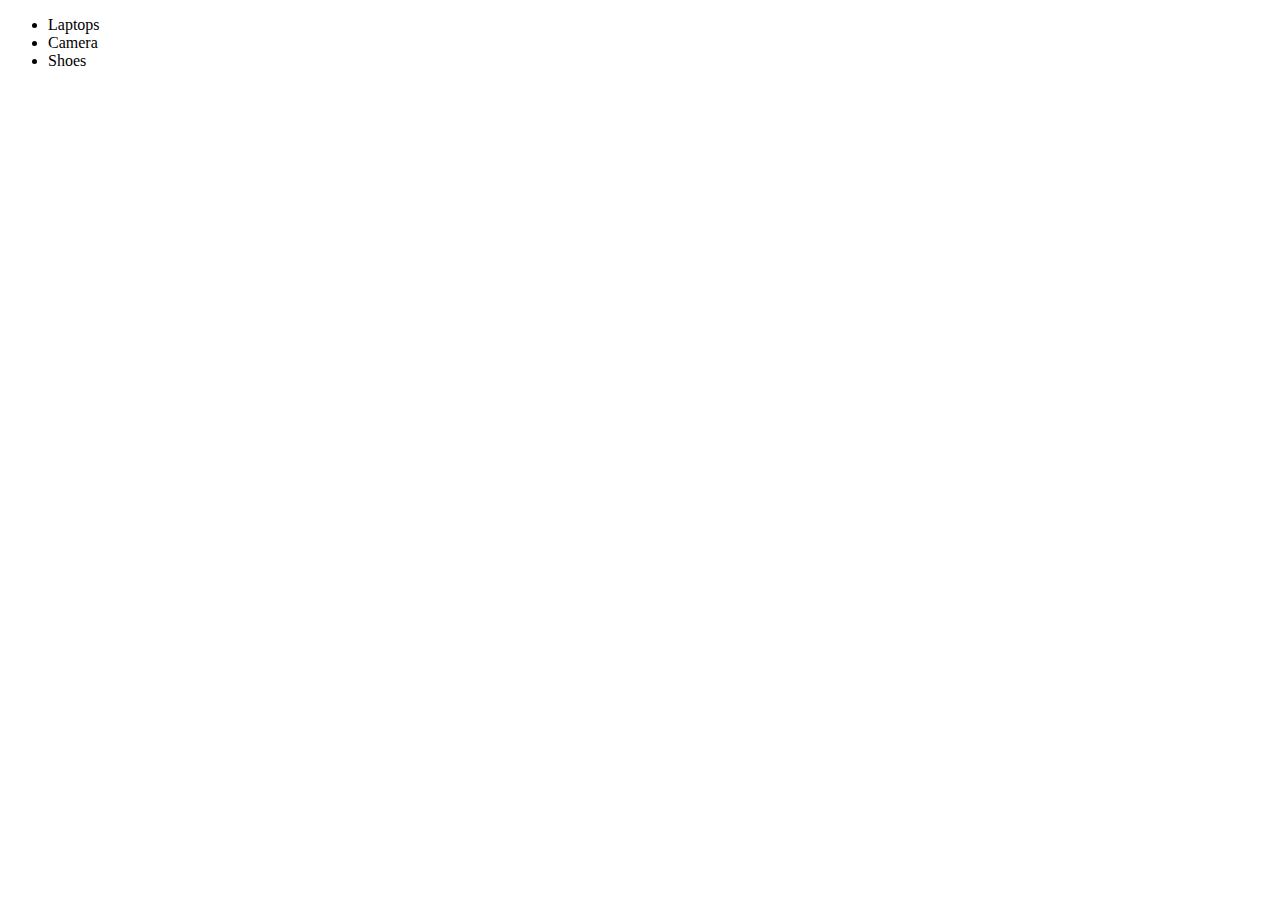
<file: JS_Advanced/eventDelegation/index.html>
<!DOCTYPE html>
<html lang="en">
<head>
    <meta charset="UTF-8">
    <meta http-equiv="X-UA-Compatible" content="IE=edge">
    <meta name="viewport" content="width=device-width, initial-scale=1.0">
    <title>eventDelegation</title>
</head>
<body>
    <div>
        <ul id="category">
            <li id="laptops"> Laptops </li>
            <li id="Camera"> Camera </li>
            <li id="Shoes"> Shoes </li>
        </ul>
    </div>
</body>
<script src="index.js"></script>
</html>
</file>
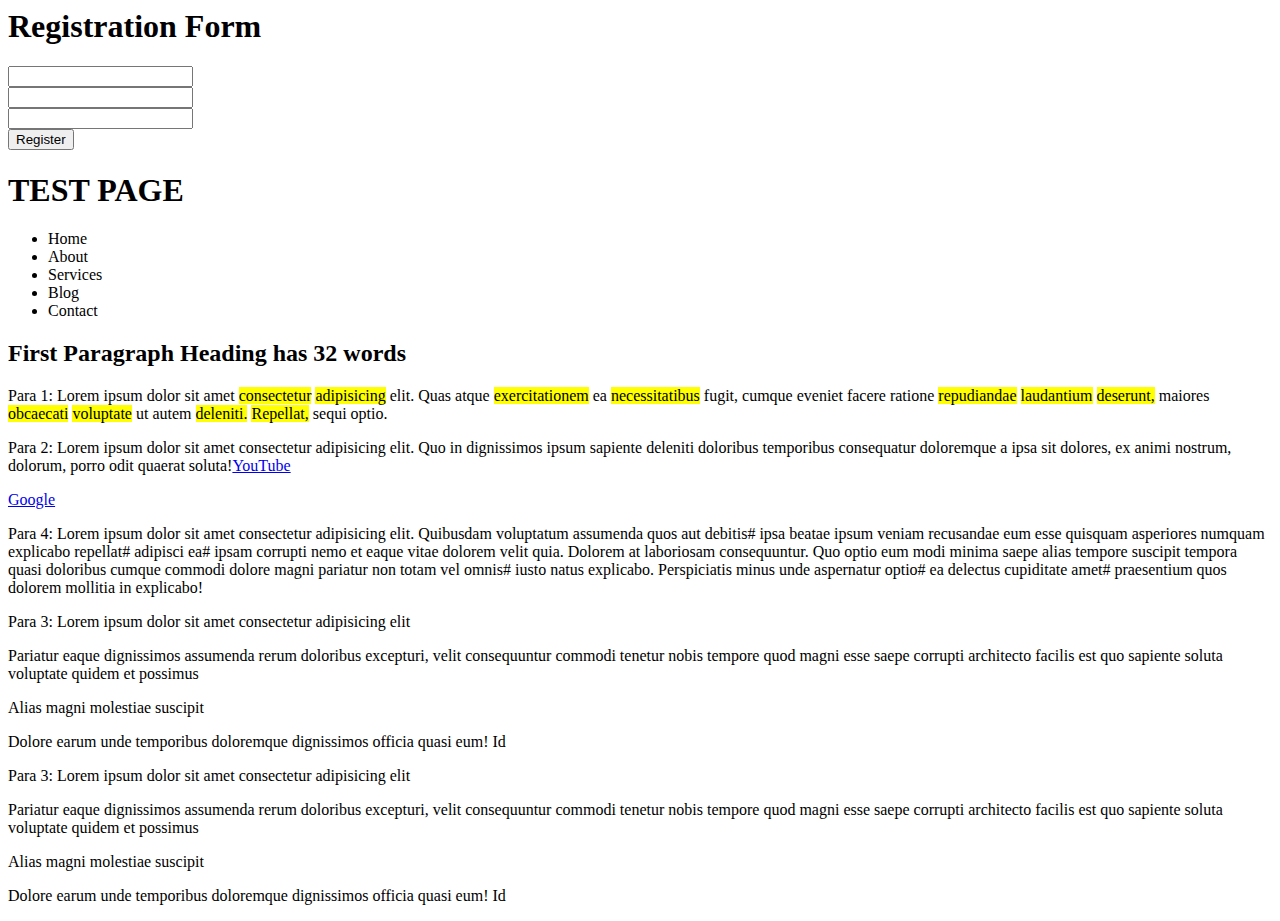
<file: JS_PRACTICE/selfPractice_DOM/index.html>
<html>
<style>
    .menu-css {
        width: 100%;
        padding: 25px;
        background-color: coral;
        color: white;
        font-size: 25px;
        box-sizing: border-box;
    }
</style>

<body>
    <div class="container mt-2">
        <h1>Registration Form</h1>
        <form id="registrationForm">
            <div class="form-group row">
                <div class="col">
                    <input id="username" type="text" class="form-control">
                </div>
            </div>
            <div class="form-group row">
                <div class="col">
                    <input id="password" type="password" class="form-control">
                </div>
            </div>
            <div class="form-group row">
                <div class="col">
                    <input id="confirmPassword" type="password" class="form-control">
                </div>
            </div>
            <div class="row">
                <div class="col">
                    <button class="btn btn-primary btn-block">
                        Register
                    </button>
                </div>
            </div>
        </form>
    </div>
    <div class="container">
        <header>
            <div class="logo">
                <h1>TEST PAGE</h1>
            </div>
            <div class="nav-list menu">
                <ul>
                    <li>Home</li>
                    <li>About</li>
                    <li>Services</li>
                    <li>Blog</li>
                    <li>Contact</li>
                </ul>
            </div>
        </header>
        <section id="portion">
            <h2>First Paragraph Heading</h2>
            <p>Para 1: Lorem ipsum dolor sit amet consectetur adipisicing elit. Quas atque exercitationem ea
                necessitatibus fugit, cumque eveniet facere ratione repudiandae laudantium deserunt, maiores obcaecati
                voluptate ut autem deleniti. Repellat, sequi optio.</p>
            <p>Para 2: Lorem ipsum dolor sit amet consectetur adipisicing elit. Quo in dignissimos ipsum sapiente
                deleniti doloribus temporibus consequatur doloremque a ipsa sit dolores, ex animi nostrum, dolorum,
                porro odit quaerat soluta!</p>
            <p>Para 3: Lorem ipsum dolor sit amet consectetur adipisicing elit. Pariatur eaque dignissimos assumenda
                rerum doloribus excepturi, velit consequuntur commodi tenetur nobis tempore quod magni esse saepe
                corrupti architecto facilis est quo sapiente soluta voluptate quidem et possimus. Alias magni molestiae
                suscipit. Dolore earum unde temporibus doloremque dignissimos officia quasi eum! Id.</p>
            <p>Para 4: Lorem ipsum dolor sit amet consectetur adipisicing elit. Quibusdam voluptatum assumenda quos aut
                debitis, ipsa beatae ipsum veniam recusandae eum esse quisquam asperiores numquam explicabo repellat,
                adipisci ea, ipsam corrupti nemo et eaque vitae dolorem velit quia. Dolorem at laboriosam consequuntur.
                Quo optio eum modi minima saepe alias tempore suscipit tempora quasi doloribus cumque commodi dolore
                magni pariatur non totam vel omnis, iusto natus explicabo. Perspiciatis minus unde aspernatur optio, ea
                delectus cupiditate amet, praesentium quos dolorem mollitia in explicabo!</p>
        </section>
    </div>
    <script src="index.js"></script>
</body>

</html>
</file>
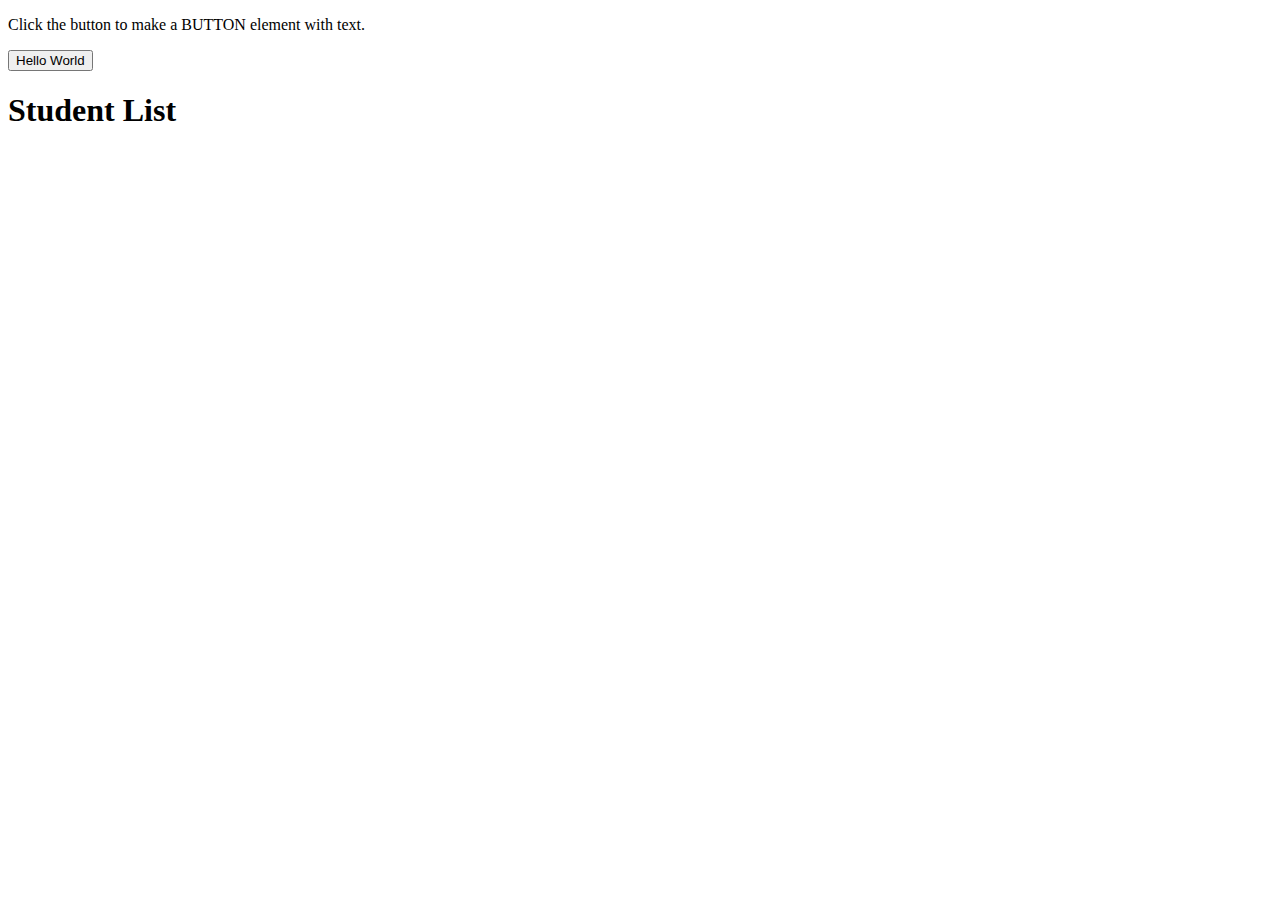
<file: JS_Start/callBack/index.html>
<!DOCTYPE html>
<html>
<body>

<p>Click the button to make a BUTTON element with text.</p>

<!-- <button onclick="myFunction()">Try it</button> -->

<button>Hello World</button>

<h1>Student List</h1>
<ul id="students"></ul>

<!-- <script src="callback.js"></script> -->
<script src="callBacks.js"></script>
<script>
/*
  var index = 0
function myFunction() {
  if(index<1){
  var btn = document.createElement("BUTTON");
  btn.innerHTML = "CLICK ME";
  document.body.appendChild(btn);
  index += 1}
}

var b = document.querySelector("button");
b.setAttribute("style", "background-color: red;");
b.setAttribute("disabled", "");

*/
</script>

</body>
</html>
</file>
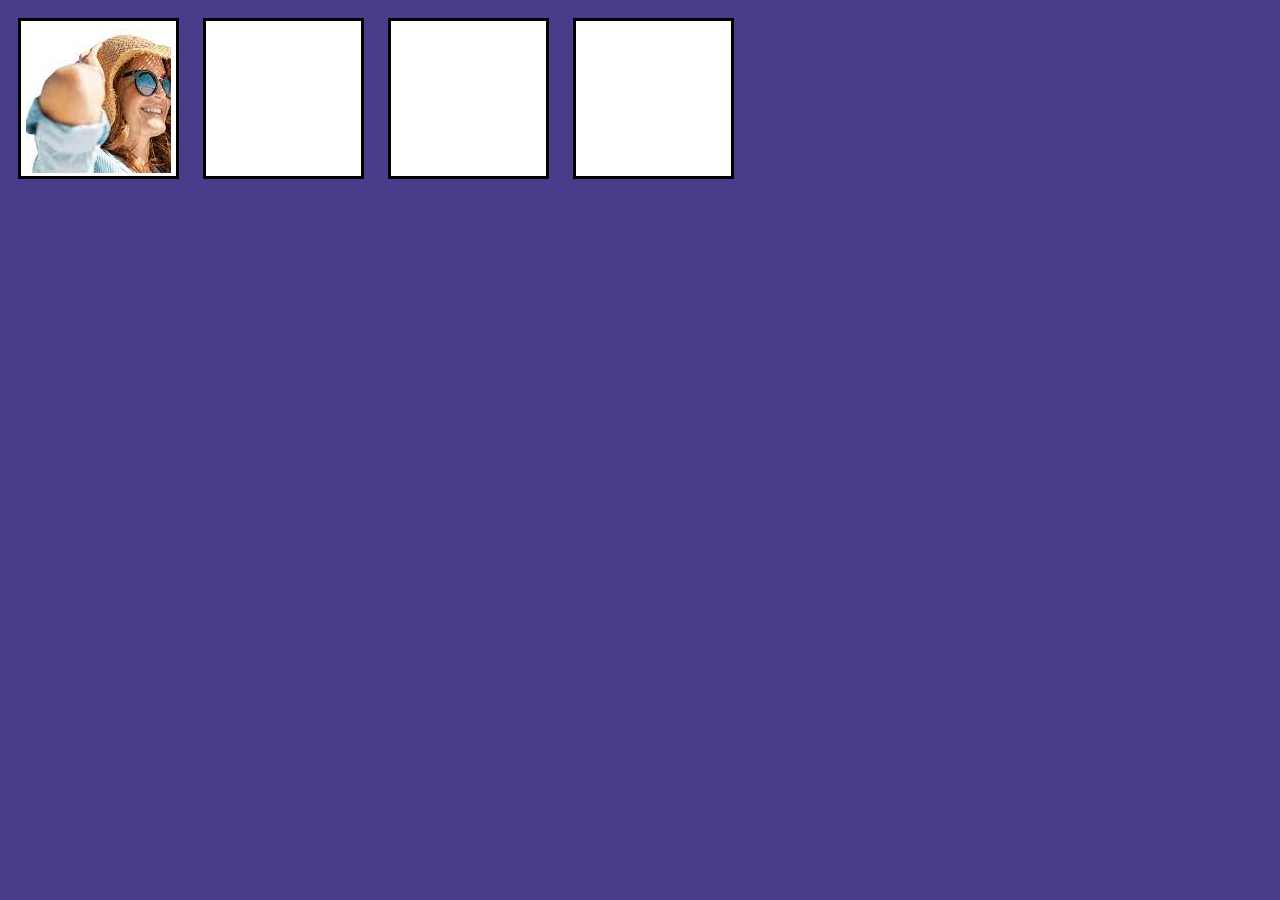
<file: JS_Start/dragAndDrop/index.html>
<!DOCTYPE html>
<html lang="en">

<head>
    <meta charset="UTF-8">
    <meta http-equiv="X-UA-Compatible" content="IE=edge">
    <meta name="viewport" content="width=device-width, initial-scale=1.0">
    <title>Drag And Drop</title>
    <link rel="stylesheet" href="style.css">
</head>

<body>

    <div class="whiteBox">
        <div class="imgBox" draggable="true"></div>
    </div>
    <div class="whiteBox"></div>
    <div class="whiteBox"></div>
    <div class="whiteBox"></div>

</body>
<script src="index.js"></script>

</html>
</file>
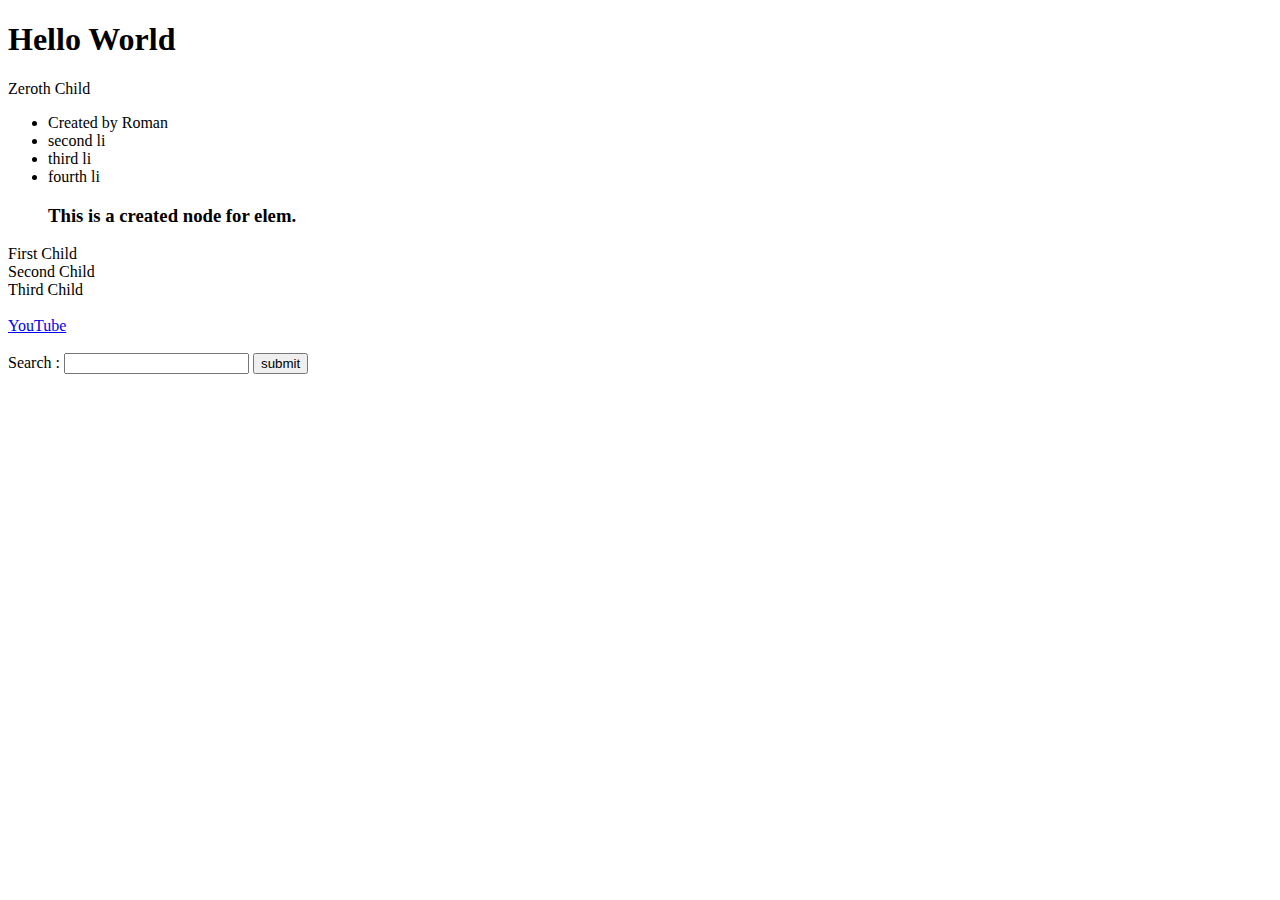
<file: JS_Start/elementManipulation/index.html>
<!DOCTYPE html>
<html lang="en">

<head>
    <meta charset="UTF-8">
    <meta http-equiv="X-UA-Compatible" content="IE=edge">
    <meta name="viewport" content="width=device-width, initial-scale=1.0">
    <title>Create Remove and Replace Elements </title>
</head>

<body>
    <div class="container">
        <h1 id="heading"> Hello World </h1>
        <div id="myfirst" class="child second third" id="first">Zeroth Child

            <ul class="this-child" id="myul">
                <li class="childul" id="fui">first li</li>
                <li class="childul">second li</li>
                <li class="childul">third li</li>
                <li class="childul">fourth li </li>
                <li class="childul" id="lui">fifth li</li>
            </ul>
        </div>
        <div class="child">First Child</div>
        <div class="child second">Second Child</div>
        <div class="child third">Third Child</div>
        <br>
        <form action="none.html" method="post">
            <a href='https://www.youtube.com/'>YouTube</a>
            <br>
            <br>
            Search : <input type="text" name="search" id="search-bar">
            <input type="button" value="submit">
        </form>
    </div>

</body>
<script src="index.js"></script>
</html>
</file>
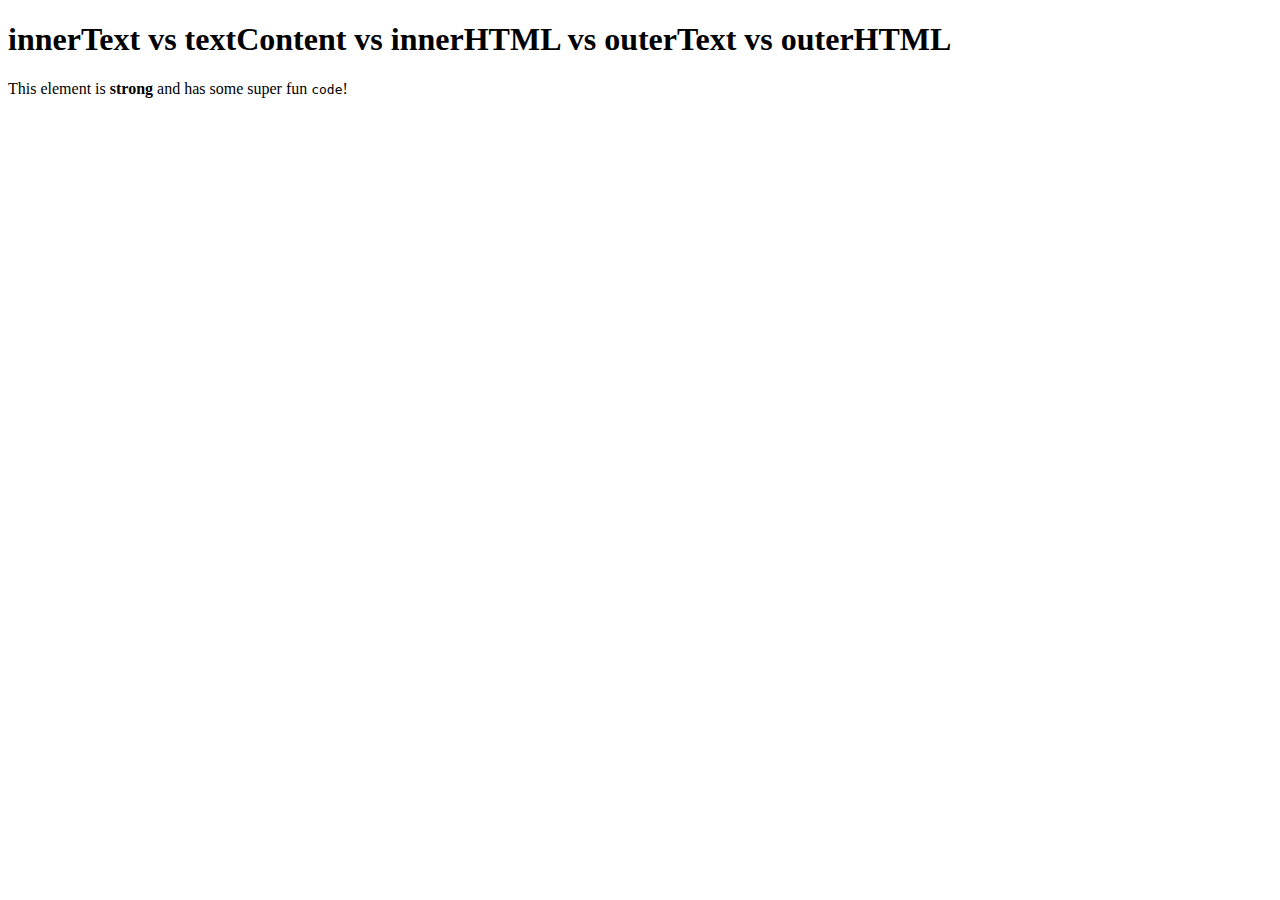
<file: JS_Start/textGet/index.html>
<!DOCTYPE html>
<html lang="en">
<head>
    <meta charset="UTF-8">
    <meta http-equiv="X-UA-Compatible" content="IE=edge">
    <meta name="viewport" content="width=device-width, initial-scale=1.0">
    <title>Check differences</title>
</head>
<body>
    <h1>
        innerText vs textContent vs innerHTML vs outerText vs outerHTML
    </h1>
    <div id='test'> 
        This element is <strong>strong</strong> and     has some super fun <code>code</code>!
    </div>
    <script src="index.js"></script>
</body>
</html>
</file>
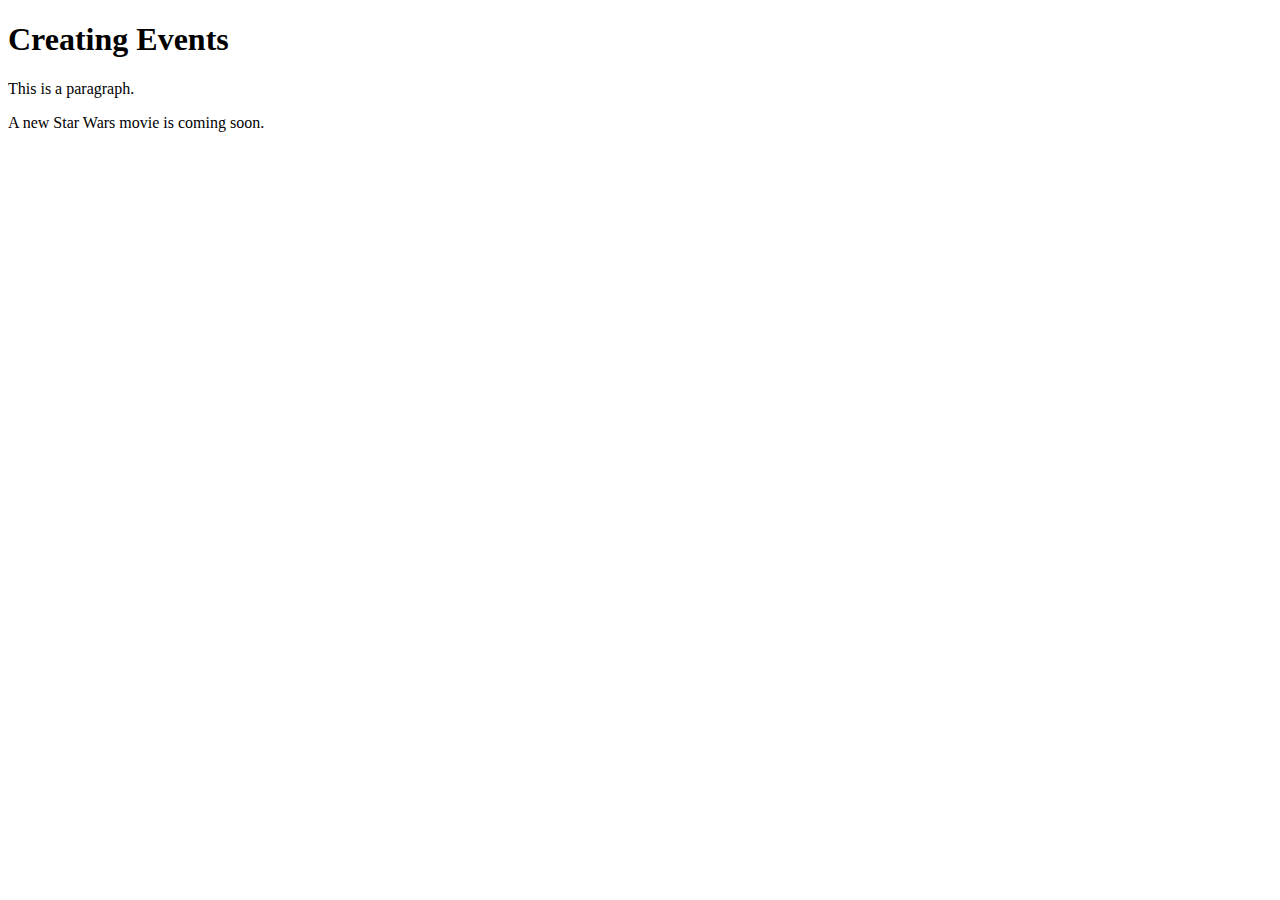
<file: JS_Start/dispatch/dispatch.html>
<!DOCTYPE html>
<html lang="en">

<head>
    <meta charset="UTF-8">
    <title>Creating Events</title>
    <meta name="viewport" content="width=device-width">
    <!--  -->
    <style>

    </style>
</head>

<body>
    <h1>Creating Events</h1>
    <main>
        <!-- add stuff here -->
    </main>
    <script>
        //1. let evt = new Event('explode');
        //2. let evt = new CustomEvent('explode', {detail:{speed:20, volume:40}});

        let born = new Event('born');
        let died = new CustomEvent('died', { detail: { time: Date.now() } });

        document.addEventListener('DOMContentLoaded', function () {
            let m = document.querySelector('main');
            addParagraph(m, 'This is a paragraph.');
            addParagraph(m, 'A new Star Wars movie is coming soon.');
            m.addEventListener('click', function (ev) {
                removeParagraph(m, m.firstElementChild);
            })
        });

        function addParagraph(parent, txt) {
            let p = document.createElement('p');
            p.textContent = txt;
            //set up and dispatch events
            p.addEventListener('born', wasBorn);
            p.addEventListener('died', hasDied);
            p.dispatchEvent(born)
            //add to screen
            parent.appendChild(p);
        }
        function removeParagraph(parent, p) {
            // dispatch event
            p.dispatchEvent(died);
            //remove element from screen
            parent.removeChild(p);
        }
        function wasBorn(ev) {
            console.log(ev.type, ev.target);
        }
        function hasDied(ev) {
            console.log(ev.type, ev.target, ev.detail.time);
            //remove the listeners
            ev.target.removeEventListener('born', wasBorn);
            ev.target.removeEventListener('died', hasDied);
        }

    </script>
</body>

</html>
</file>
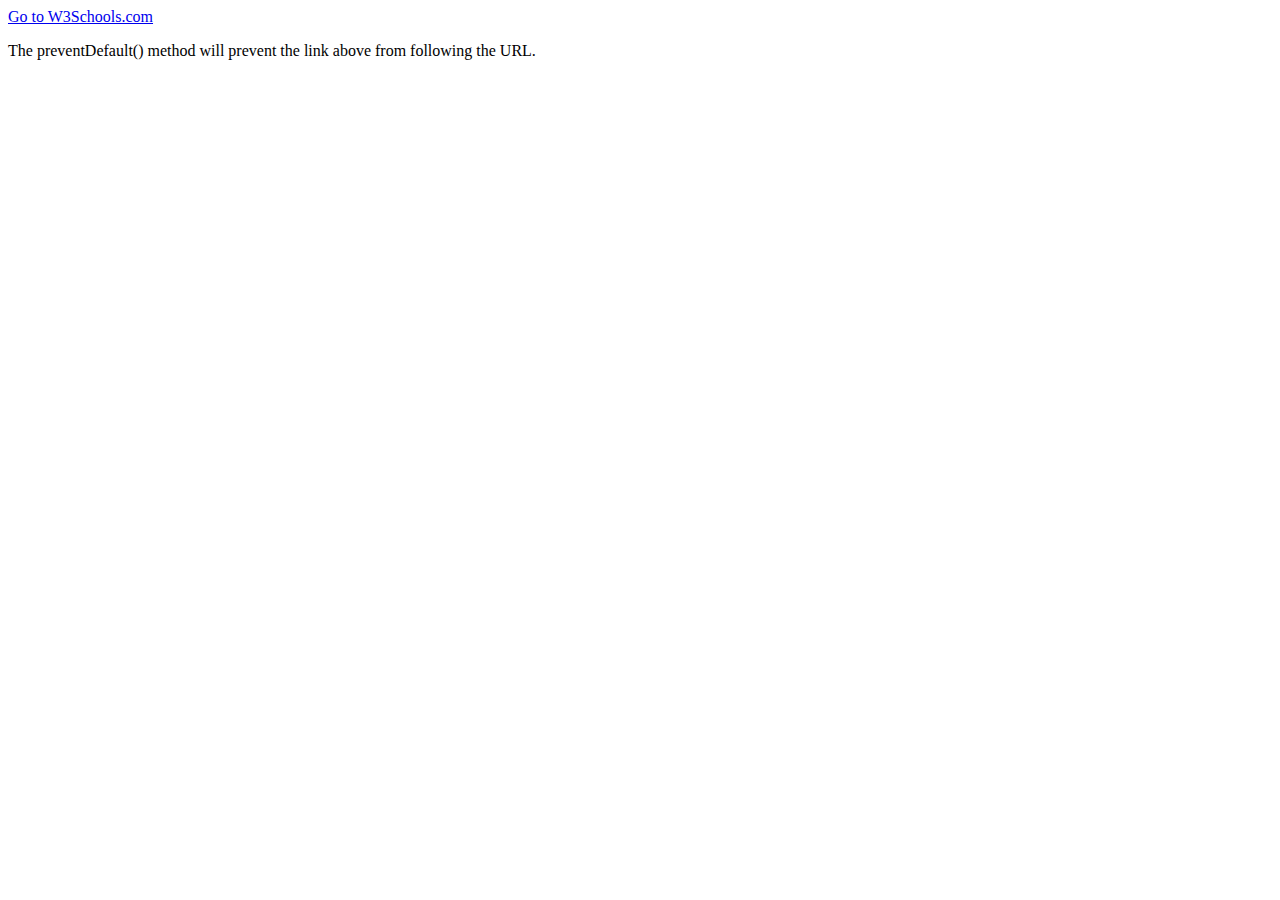
<file: JS_Start/preventDefault/preventDefault.html>
<!DOCTYPE html>
<html>
<body>

<a id="myAnchor" href="https://w3schools.com/">Go to W3Schools.com</a>

<p>The preventDefault() method will prevent the link above from following the URL.</p>

<script>
document.getElementById("myAnchor").addEventListener("click", function(event){
  event.preventDefault()
});
</script>

</body>
</html>
</file>
<file: JS_Start/dragAndDrop/style.css>
body{
    background: darkslateblue;
}

.imgBox{
    background-image: url('img/image.jpeg');
    position: relative;
    top: 7px;
    left: 5px;
    height: 145px;
    width: 145px;
    cursor: pointer;
}

.whiteBox{
    display: inline-block;
    height: 155px;
    width: 155px;
    margin: 10px;
    background-color: white;
    border: 3px black solid;
}

.hold{
    border: solid red 4px;
}

.dashed{
    background: rgb(214, 206, 206);
    border-style: dashed;
}

.hide{
    display: none;
}
</file>
